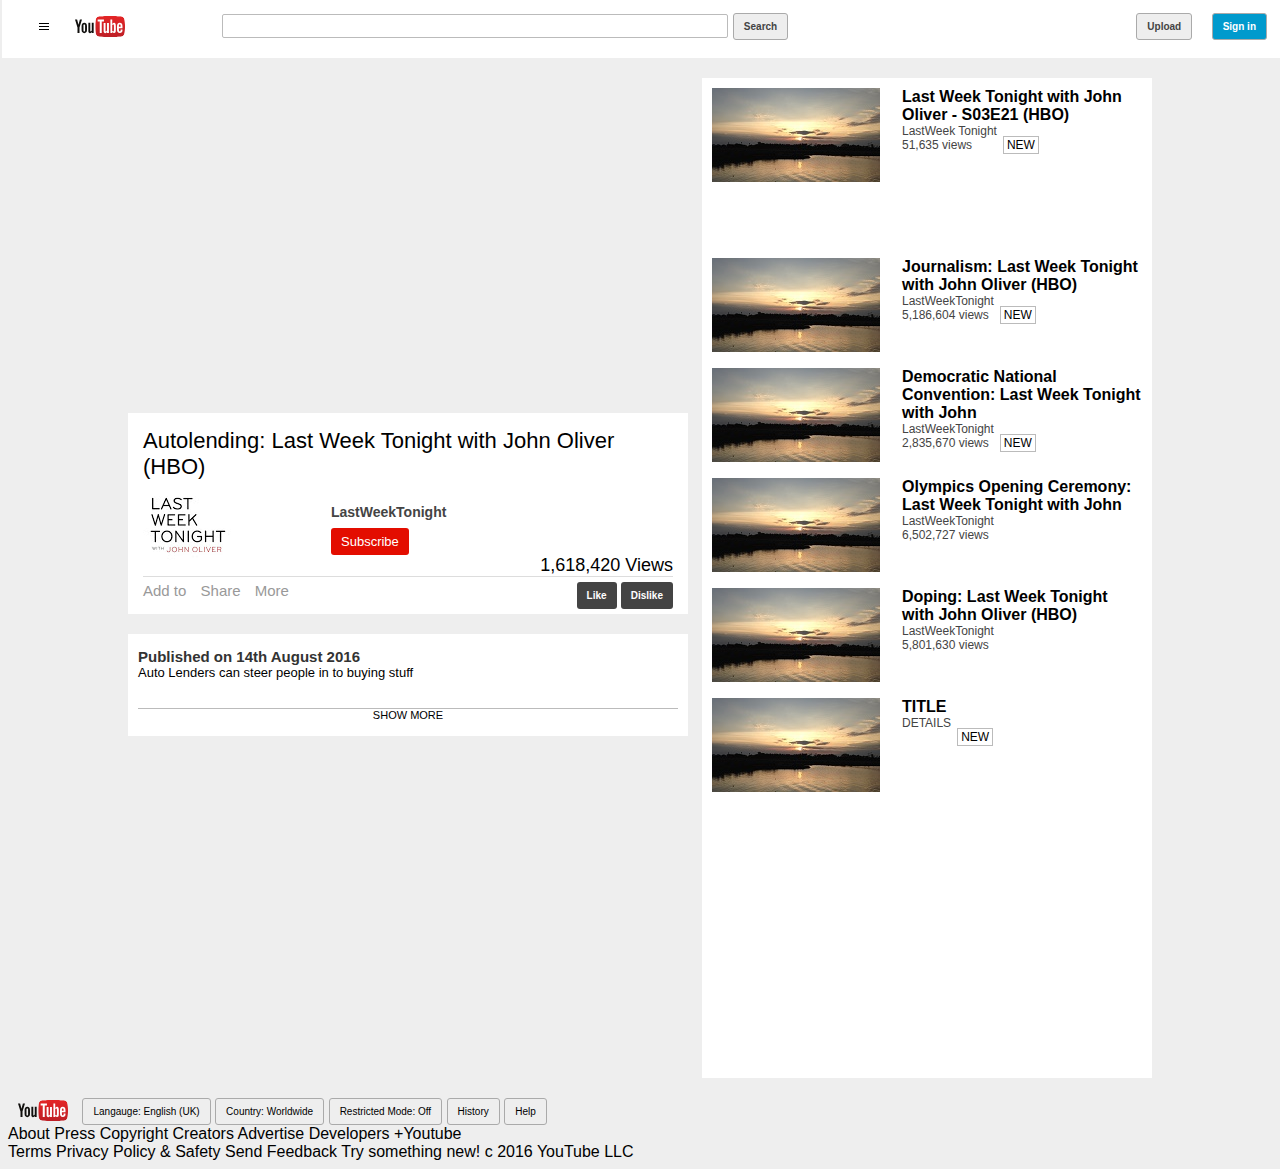
<file: index.html>
<!DOCTYPE html>
<html>
	<head>
		<link rel="stylesheet" type ="text/css" href="stylesheet.css">
	</head>

	<body>
		<header >
            <div id="nav_button" class="nav">
                <div id="line"></div>
                <div id="line"></div>
                <div id="line"></div>
            </div> 
            <img id="logo" class="nav" src="img/logo.svg">
            <form class="nav">
                <input id="search_bar" type="text"></input>
                <button id="search_button" class="nav"><strong>Search</strong></button>
            </form>
            <div id="account_buttons" class="nav">  
                <button id="upload" class="nav"><strong>Upload</strong></button>
                <button id="sign_in" class="nav"><strong>Sign in</strong></button>
            </div>
        </header>
    
        <div id="spacer"></div>
        <div id="page">
            <div id="content">
                <div id="video_player"><iframe width="560" height="315" src="https://www.youtube.com/embed/4U2eDJnwz_s" frameborder="0" allowfullscreen></iframe></div>
                <div id="title">
                    <div id="video_title">Autolending: Last Week Tonight with John Oliver (HBO)</div>
                    <div id="video_details"><img id="profile_icon" src="img/johnoliver%20icon.jpg">
                        <div id="account_info">
                        <strong id="profile_name">LastWeekTonight</strong>
                        <button id="subscribe_button">Subscribe</button>
                        </div>
                    </div>
                    <div id="views">1,618,420 Views</div>
                    
                    <div id="like_share">
                        <div class="share">Add to</div>
                        <div class="share">Share</div>
                        <div class="share">More</div>
                        
                        <div class="like_dislike"><button>Like</button> <button>Dislike</button></div>
                    </div>
                </div>
                
                <div id="description">
                    <div id="desc_text">
                        <p><strong>Published on 14th August 2016</strong><br>Auto Lenders can steer people in to buying stuff</p>
                    </div>
                    
                <div id="show_more">SHOW MORE</div>
                
                </div>
            </div>
            
            <div id="sidebar">
                <div id="up_next">
                     <a href="youtube.com">
                    <div class="suggested_video">
                        <div class="suggested_thumbnail"><img src="img/suggested%20thumbnaail.JPG"></div>
                        <div class="suggested_text">
                            <div class="suggested_title"><strong>Last Week Tonight with John Oliver - S03E21 (HBO)</strong></div>
                            <div class="suggested_details">LastWeek Tonight<br>51,635 views</div>
                            <div class="new">NEW</div>
                        </div> 
                    </div>
                    </a>
                    
                    
                </div>
                
                <div id="related">
                    <div class="suggested_video">
                        <div class="suggested_thumbnail"><img src="img/suggested%20thumbnaail.JPG"></div>
                        <div class="suggested_text">
                            <div class="suggested_title">Journalism: Last Week Tonight with John Oliver (HBO)</div>
                            <div class="suggested_details">LastWeekTonight<br>5,186,604 views</div>
                            <div class="new">NEW</div>
                        </div> 
                    </div>
                    <div class="suggested_video">
                        <div class="suggested_thumbnail"><img src="img/suggested%20thumbnaail.JPG"></div>
                        <div class="suggested_text">
                            <div class="suggested_title">Democratic National Convention: Last Week Tonight with John</div>
                            <div class="suggested_details">LastWeekTonight<br>2,835,670 views</div>
                            <div class="new">NEW</div>
                        </div> 
                    </div>
                    <div class="suggested_video">
                        <div class="suggested_thumbnail"><img src="img/suggested%20thumbnaail.JPG"></div>
                        <div class="suggested_text">
                            <div class="suggested_title">Olympics Opening Ceremony: Last Week Tonight with John</div>
                            <div class="suggested_details">LastWeekTonight<br>6,502,727 views</div>
                            
                        </div> 
                    </div>
                    <div class="suggested_video">
                        <div class="suggested_thumbnail"><img src="img/suggested%20thumbnaail.JPG"></div>
                        <div class="suggested_text">
                            <div class="suggested_title">Doping: Last Week Tonight with John Oliver (HBO)</div>
                            <div class="suggested_details">LastWeekTonight<br> 5,801,630 views</div>
                            
                        </div> 
                    </div>
                   <div class="suggested_video">
                        <div class="suggested_thumbnail"><img src="img/suggested%20thumbnaail.JPG"></div>
                        <div class="suggested_text">
                            <div class="suggested_title">TITLE</div>
                            <div class="suggested_details">DETAILS</div>
                            <div class="new">NEW</div>
                        </div> 
                    </div>
                
                
                </div>
            
            </div>
        </div>
            
        <footer>
            <img id="logo" class="nav" src="img/logo.svg">
            <button>Langauge: English (UK) </button>
            <button>Country: Worldwide</button>
            <button>Restricted Mode: Off</button>
            <button>History </button>
            <button>Help</button>
            <span id="footer_divider"></span>
            <div id="footer_links_1">
                <a href="youtube.com">About</a>
                <a href="youtube.com">Press</a>
                <a href="youtube.com">Copyright</a>
                <a href="youtube.com">Creators</a>
                <a href="youtube.com">Advertise</a>
                <a href="youtube.com">Developers</a>
                <a href="youtube.com">+Youtube</a>
            </div>
            <div id="footer_links_2">
                <a href="youtube.com">Terms</a>
                <a href="youtube.com">Privacy</a>
                <a href="youtube.com">Policy & Safety</a>
                <a href="youtube.com">Send Feedback</a>
                <a href="youtube.com">Try something new!</a>
                <a href="youtube.com">c 2016 YouTube LLC</a>
            </div>
            
        </footer>

	</body>

</html>


<!--

navigation section
	youtube logo
	search bar
	upload button
	notifications
	profile icon

div for the rest of the page with a background

div for video player
div for title / subscribe etc
div for description
div for other videos
-->
</file>
<file: stylesheet.css>
html{
    font-family: Arial;
    background: #eeeeee;
}
a{
    text-decoration: none;
    color: black;
}
header {
	background: white;
	width: 100%;
	height: 60px;
    position: fixed;
    margin: -10px -6px;
    z-index: 2;
}

.nav{
    display: inline-block;
    margin: 7.5px;
    vertical-align: middle;
    
    
}
button{
    height: 27px;
    background: #eeeeee;
    border: solid #aaaaaa;
    border-width: 1.5px;
    border-radius: 3px;
    font-size: 10px;
    padding: 0px 10px;
}




#nav_button {
    border-color: black;
    border: 2px; 
    margin-left:35px;
    margin-right: 10px;
   
}
#line {
    width: 10px;
    height: 1px;
    background: #000000;
    display: block;
    margin: 2px;
}


#logo{
    margin: auto 10px;
    width:50px;
    
}


#search_bar{
    margin-left: 75px;
    margin-right: 0px;
    width: 500px;
    height: 20px;
    display: inline-block;
    border: solid #bbbbbb;
    border-width: 1px;
    border-radius: 2px;
}
#search_button{
    display: inline-block;
    margin-left: 0px;
    color:#444444;
}


#account_buttons {
    float: right;
}

#sign_in{
    background-color: #009ACD;
    color: white;
}

#upload{
    color:#444444;
}



#page {
    margin: 20px 120px;
    width: auto;
    height: 1000px;
   /* background: #EEEEEE;*/
}
#spacer{
    width:100%;
    height:50px;
}


#content{
    margin: 0 0;
    width: 560px;
    display: inline-block;
}
#video_player {

    height: 315px;
    /*background: #555555;*/
}
#title {
    background: white;
    margin: 20px 0;
    padding:15px;
}

#video_title{
    font-size:22px;
    height: 40%;
    /*border: solid;
    border-width: 0.5px;*/
}

#video_details{
    height: 75px;
    float: left;
    position: relative;
    /*border: solid;
    border-width: 0.5px;*/
}
#profile_picture{
    display: inline-block;
}
#account_info{
    display: inline-block;
    margin-left: 100px;
    position: absolute;
    bottom: 0;
    
}
#profile_name{
    font-size: 14px;
    width:100%;
    display: inline-block;
    position: relative;
    bottom: 0;
    color: #444444
}
#subscribe_button{
    display: inline-block;
    font-size: 13px;
    color: white;
    background: #e30d00;
    border: none;
    margin-top: 7px
}


#views{
    clear: both;

   font-size: 18px;
 
    /*border: solid;
    border-width: 0.5px;*/
    text-align: right;
    border-bottom: solid #dddddd;
    border-width: 1.5px;
    margin-bottom: 5px;
}

#like_share{
    clear: both;
    font-size: 15px;
    color: #999999
    /*border: solid;
    border-width: 0.5px;*/
}
.share{
    display: inline-block;
    margin-right: 10px;
}
.like_dislike{
    float: right;
    display: inline-block;
}
.like_dislike button{
    background: #444444;
    border: none;
    color: white;
    font-weight: bold;
}

#description {
    height: 100px;
    background: white;
    padding: 1px 10px;
}

#description p{
    font-size: 13px;
}
#description strong{
    font-size: 15px;
    color: #333333;
}
#desc_text{
    height: 60%;
}
#show_more {
    height : ;
    border-top: 0.5px solid #bbbbbb;
    text-align: center;
    font-size: 11px;
    
}


#sidebar {
    width: auto;
    height: 1000px;
    float: right;
    display: inline-block;
    background: white;
  
}



#up_next {
    height: 150px;
    /*background: #BBBBBB;*/
    padding: 10px;
}


#related {
    height: auto;
    /*background: #BBBBBB;*/
    padding: 10px;
}

.suggested_video {
    height: 110px;
    width: 430px;
}

.suggested_thumbnail{
    width: 168px;
    height: 100%;
    float: left;
}

.suggested_text{
    float: right;
    width: 240px;
}

.suggested_title{
   /* border: 0.5px solid;*/
    font-weight:bold;
}

.suggested_details{
    /* border: 0.5px solid;*/
    font-size: 12px;
    float: left;
    display: inline-block;
    color: #444444;
    font-weight:500;
}

.new{
     border: 0.5px solid #bbbbbb;
    display: inline-block;
    font-size:12px;
    margin: 12px 6px;
    padding: 1px 3px;
    
  
  
}

footer{

}
</file>
